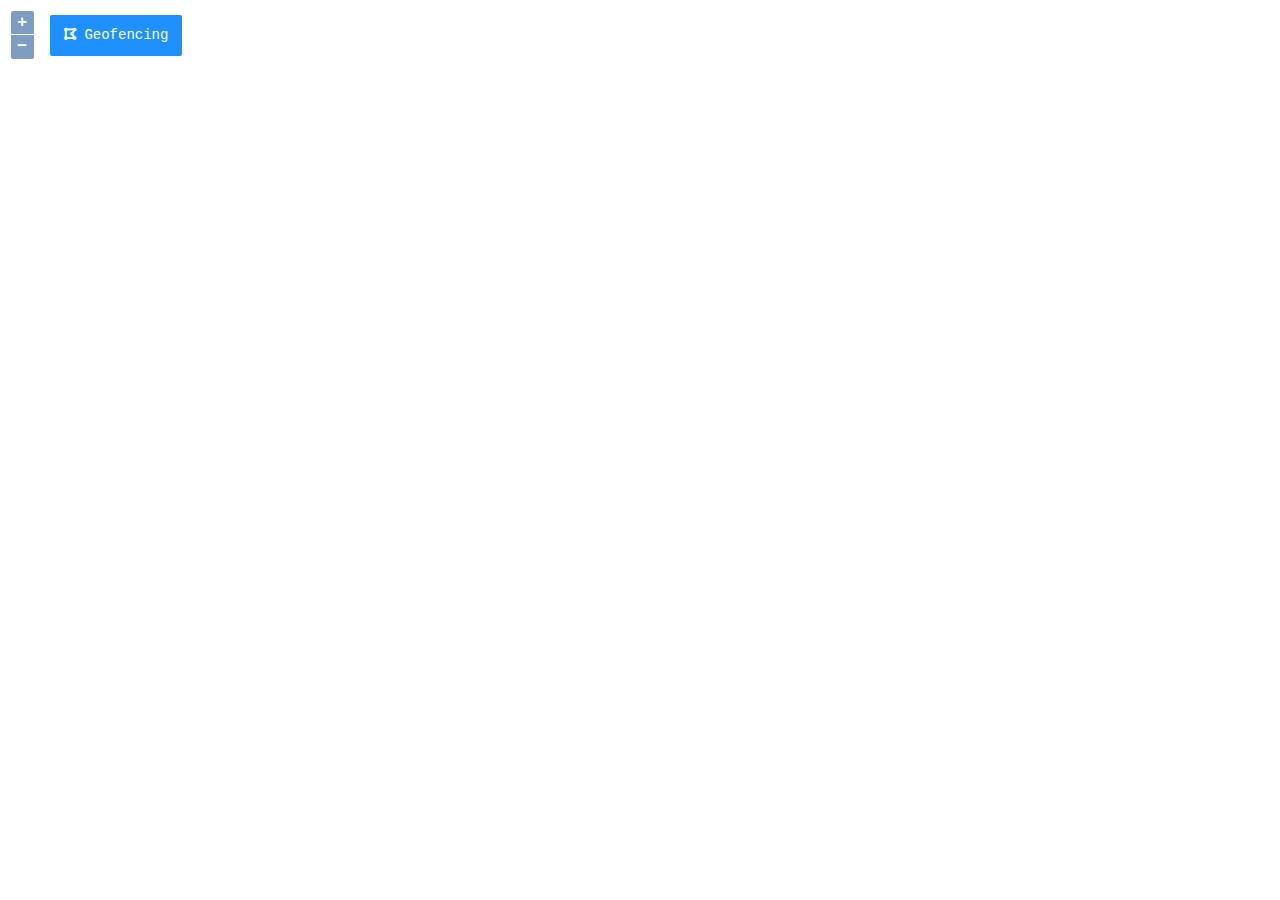
<file: index.html>
<html lang="en">
  <head>
    <meta charset="UTF-8" />
    <meta name="viewport" content="width=device-width, initial-scale=1" />
    <meta http-equiv="X-UA-Compatible" content="ie=edge" />
    <meta http-equiv="Cache-control" content="public" />
    <title>Openlayers web map</title>

    <link rel="stylesheet" href="./fontawesome-free-5.15.2-web/css/all.css" />
    <link rel="stylesheet" href="./styles.css" />
    <link rel="stylesheet" href="./v6.4.3-dist/ol.css" />
    <style>
      .btna {
        background-color: rgba(255, 63, 42, 0.9);
        /* Blue background */
        border: none;
        /* Remove borders */
        color: white;
        /* White text */
        padding: 8px 12px;
        /* Some padding */
        font-size: 14px;
        /* Set a font size */
        cursor: pointer;
        /* Mouse pointer on hover */
        outline: none;
        font-family: "Lucida Console", "Courier New", monospace;
        border-radius: 2px;
      }

      .btna .badge {
        position: absolute;
        top: -10px;
        right: -10px;
        padding: 2.5px 8px;
        border-radius: 50%;
        background-color: white;
        color: black;
        opacity: 0.9;
      }

      .btna:hover {
        background-color: rgb(241, 24, 0);
      }

      .btn {
        background-color: DodgerBlue;
        /* Blue background */
        border: none;
        /* Remove borders */
        color: white;
        /* White text */
        padding: 10px 14px;
        /* Some padding */
        font-size: 14px;
        /* Set a font size */
        cursor: pointer;
        /* Mouse pointer on hover */
        outline: none;
      }

      /* Darker background on mouse-over */
      .btn:hover {
        background-color: RoyalBlue;
      }

      img {
        display: block;
        margin-left: auto;
        margin-right: auto;
      }

      body {
        font-family: Arial, Helvetica, sans-serif;
      }

      .sidenav table {
        border-collapse: collapse;
        width: 100%;
      }

      td,
      th {
        text-align: left;
        padding: 1px;
      }

      /* map tag*/

      .alert {
        padding: 8px;
        background-color: #f44336;
        color: white;
        opacity: 0.9;
        transition: opacity 0.6s;

        z-index: 2;
      }

      .alert.success {
        background-color: #4caf50;
      }

      .alert.info {
        background-color: #2196f3;
      }

      .alert.warning {
        background-color: #ff9800;
      }

      .closebtn {
        margin-left: 15px;
        color: white;
        font-weight: bold;
        float: right;
        font-size: 22px;
        line-height: 20px;
        cursor: pointer;
        transition: 0.3s;
      }

      .closebtn:hover {
        color: black;
      }
      .closebtngeo {
        margin-left: 15px;
        color: white;
        font-weight: bold;
        float: right;
        font-size: 22px;
        line-height: 20px;
        cursor: pointer;
        transition: 0.3s;
      }

      .closebtngeo:hover {
        color: black;
      }

      .sidenav {
        height: 100%;
        width: 0;
        position: fixed;
        z-index: 1;
        top: 0;
        right: 0;
        background-color: #1e2027;
        overflow-x: hidden;
        transition: 0.5s;
        padding-top: 60px;
        opacity: 0.95;
      }

      .sidenav a {
        padding: 15px 2px 2px 20px;
        text-decoration: none;
        font-size: 18px;
        color: white;
        display: block;
        transition: 0.3s;
      }

      .sidenav b {
        padding: 2px 2px 2px 20px;
        text-align: center;
        text-decoration: none;
        font-size: 18px;
        color: white;
        background-color: #3f4351;

        display: block;
        transition: 0.3s;
      }

      .sidenav a:hover {
        color: whitesmoke;
      }

      .sidenav b:hover {
        color: #1e2027;
        background-color: #a0f961;
      }

      .sidenav .closebtn {
        position: absolute;
        top: 0;
        right: 25px;
        font-size: 28px;
        margin-left: 50px;
      }

      @media screen and (max-height: 450px) {
        .sidenav {
          padding-top: 15px;
        }

        .sidenav a {
          font-size: 18px;
        }
      }

      .open-button {
        background-color: #555;
        color: white;
        padding: 16px 20px;
        border: none;
        cursor: pointer;
        opacity: 0.8;
        position: fixed;
        bottom: 23px;
        right: 28px;
        width: 280px;
      }

      /* The popup form - hidden by default */
      .form-popup {
        display: none;
        position: absolute;
        font-family: Arial, Helvetica, sans-serif;
        z-index: 9;
      }

      /* Add styles to the form container */
      .form-container {
        width: 350px;
        padding: 10px;
        opacity: 0.98;
        background-color: white;
      }

      .form-container table {
        border-collapse: collapse;
        width: 100%;
        font-size: 14px;
      }

      .form-container td,
      .form-container th {
        border: 1px solid #dddddd;
        text-align: left;
        padding: 2px;
      }

      /* Full-width input fields */
      .form-container input[type="text"] {
        padding: 4px;
        width: auto;
        margin: 0px 0 0px 0;
        border: none;
      }

      /* 

      /* When the inputs get focus, do something */
      .form-container input[type="text"]:focus {
        background-color: #ddd;
        outline: none;
      }

      /* Set a style for the submit/login button */
      .form-container .btn {
        background-color: #34495e;
        color: white;
        padding: 2px 6px;
        cursor: pointer;
        width: auto;
        margin-bottom: 4px;
        opacity: 1;
        border-radius: 2px;
      }

      /* Add a red background color to the cancel button */
      .form-container .cancel {
        background-color: #a4a4a4;
      }

      .form-container .delete {
        background-color: #ffffff;
        color: red;
      }

      /* Add some hover effects to buttons */
      .form-container .btn:hover,
      .open-button:hover {
        opacity: 0.8;
      }
    </style>
  </head>

  <body>
    <div id="mySidenav" class="sidenav">
      <a href="javascript:void(0)" class="closebtn" onclick="closeNav()"
        >&times;</a
      >

      <img
        id="vehicle_img"
        alt="Vehicle"
        src="./pics/TMX.png"
        style="height: 30%"
      />

      <!-- <a href="#" style="padding: 2px 2px 2px 20px"><b>PlayBack</b></a> -->
      <a id="playback" href="#" target="_blank" style="padding: 2px 2px 2px 20px;"><b>PlayBack</b></a>
      <hr
        style="
          height: 2px;
          border-width: 0;
          color: #3f4351;
          background-color: #3f4351;
        "
      />
      <table>
        <tr>
          <th><a href="#">Asset:</a></th>
          <th>
            <a href="#"><span id="vehicle_name"></span></a>
          </th>
        </tr>
        <tr>
          <th><a href="#">Driver:</a></th>
          <th>
            <a href="#"><span id="driver"></span></a>
          </th>
        </tr>
        <tr>
          <th><a href="#">Fuel:</a></th>
          <th>
            <div
              class="w3-light-grey"
              style="
                margin-left: 10%;
                margin-top: 8%;
                width: 120px;
                height: 16px;
              "
            >
              <div
                id="fuel"
                class="w3-container w3-green"
                style="width: 100%; height: 100%"
              >
                100%
              </div>
            </div>
          </th>
        </tr>
        <tr>
          <th><a href="#">Speed:</a></th>
          <th>
            <a href="#"><span id="speed"></span> km/hr</a>
          </th>
        </tr>
        <!-- <tr>
          <th><a href="#">Acceleration:</a></th>
          <th>
            <a href="#"><span id="acceleration"></span> m/s<sup>2</sup></a>
          </th>
        </tr> -->
        <tr>
          <th><a href="#">Box:</a></th>
          <th>
            <a href="#"><span id="box_id"></span></a>
          </th>
        </tr>
        <tr>
          <th><a href="#" id="Interface">Radio ID:</a></th>
          <th>
            <a href="#"><span id="id"></span></a>
          </th>
        </tr>
      </table>

      <hr
        style="
          height: 2px;
          border-width: 0;
          color: #3f4351;
          background-color: #3f4351;
        "
      />
      <a href="#" style="padding: 1px 1px 1px 20px"
        >Active <span id="active"></span> <span id="active_text"></span
      ></a>

      <hr
        style="
          height: 2px;
          border-width: 0;
          color: #3f4351;
          background-color: #3f4351;
        "
      />
    </div>

    <div id="js-map" class="map"></div>
    <div
      style="
        position: absolute;
        top: 10px;
        left: 45px;
        padding: 5px;
        background-color: rgba(255, 255, 255, 0.5);
        border-radius: 2px;
      "
    >
      <button
        id="geofencing"
        class="btn"
        style="
          font-family: 'Lucida Console', 'Courier New', monospace;
          border-radius: 2px;
        "
      >
        <i class="fas fa-draw-polygon"></i> Geofencing
      </button>
    </div>
    <div
      id="alert_info"
    ></div>

    <div class="form-popup" id="myForm">
      <form class="form-container">
        <table>
          <tr>
            <th>Name:</th>
            <th>
              <input
                id="geoName"
                type="text"
                aria-labelledby="geoName"
                style="margin-left: 5px"
              />
            </th>
          </tr>
          <tr>
            <th>Speed Limit:</th>
            <th>
              <input
                id="geoSpeed"
                type="number"
                style="margin-left: 6px; border: none"
                aria-labelledby="geoSpeed"
              />
            </th>
          </tr>
          <tr>
            <th>Area:</th>
            <th>
              <h10 id="geoArea" style="color: #767675; margin-left: 7px"></h10>
            </th>
          </tr>
          
        </table>
        <hr
          style="
            height: 1px;
            border-width: 0;
            color: #3f4351;
            background-color: #3f4351;
          "
        />
        <button id="geosave" type="button" class="btn" style="float: left">
          Save
        </button>
        <button
          type="button"
          class="btn cancel"
          style="margin-right: 0"
          onclick="closeForm()"
        >
          Close
        </button>
        <button
          id="geodelete"
          type="button"
          class="btn delete"
          style="float: right"
        >
          <i class="fas fa-window-close"></i> Delete feature
        </button>
      </form>
    </div>
    <script>
      //   function openNav() {
      //     document.getElementById("mySidenav").style.width = "250px";
      //   }
   
      function closeForm() {
        document.getElementById("myForm").style.display = "none";
      }
      function closeNav() {
        document.getElementById("mySidenav").style.width = "0";
      }
    </script>
    <script src="demo_map.js"></script>
    <script src="./v6.4.3-dist/ol.js"></script>
  </body>
</html>
</file>
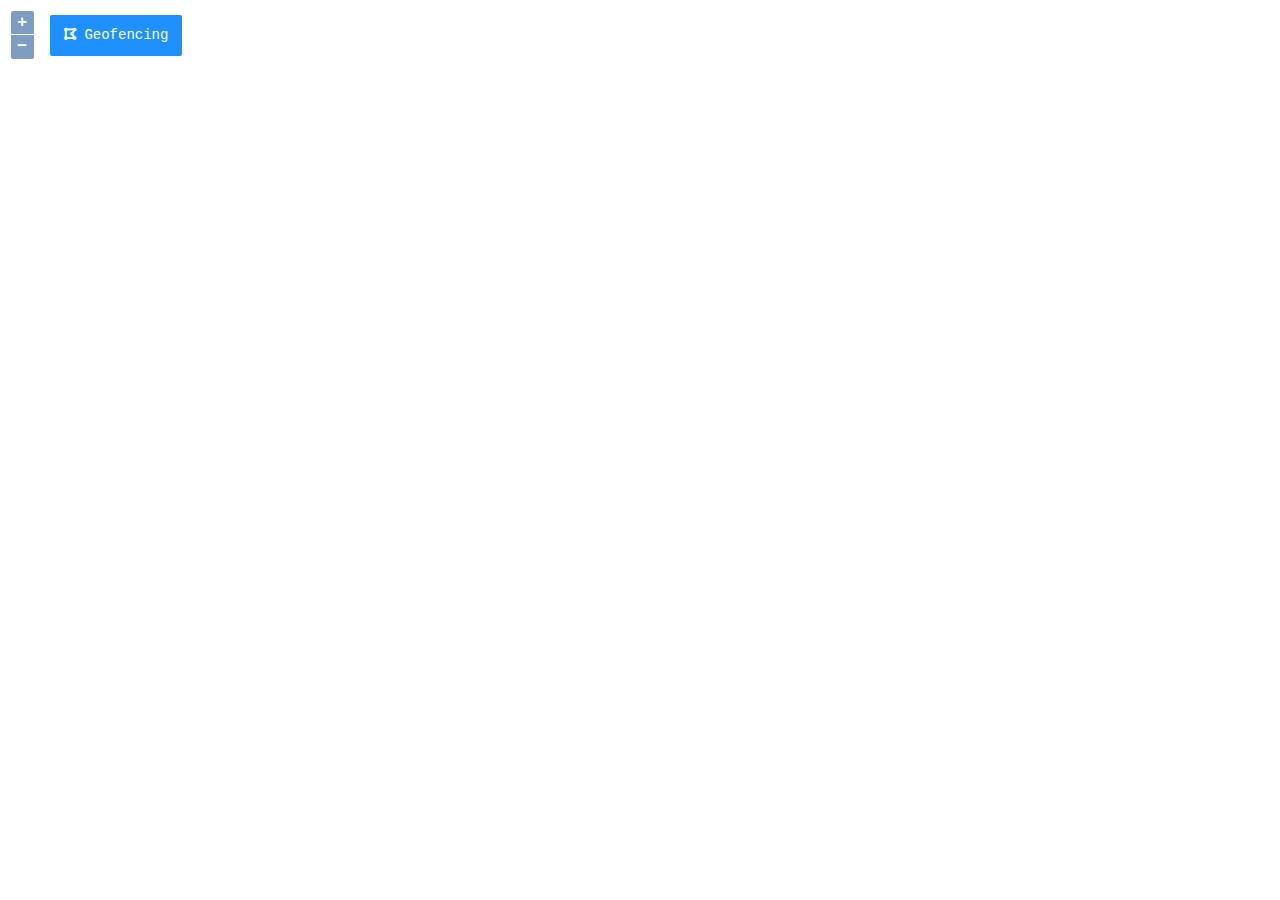
<file: at.html>
<html lang="en">
  <head>
    <meta charset="UTF-8" />
    <meta name="viewport" content="width=device-width, initial-scale=1" />
    <meta http-equiv="X-UA-Compatible" content="ie=edge" />
    <meta http-equiv="Cache-control" content="public" />
    <title>Openlayers web map</title>

    <link rel="stylesheet" href="./fontawesome-free-5.15.2-web/css/all.css" />
    <link rel="stylesheet" href="./styles.css" />
    <link rel="stylesheet" href="./v6.4.3-dist/ol.css" />
    <style>
      .btna {
        background-color: rgba(255, 63, 42, 0.9);
        /* Blue background */
        border: none;
        /* Remove borders */
        color: white;
        /* White text */
        padding: 8px 12px;
        /* Some padding */
        font-size: 14px;
        /* Set a font size */
        cursor: pointer;
        /* Mouse pointer on hover */
        outline: none;
        font-family: "Lucida Console", "Courier New", monospace;
        border-radius: 2px;
      }

      .btna .badge {
        position: absolute;
        top: -10px;
        right: -10px;
        padding: 2.5px 8px;
        border-radius: 50%;
        background-color: white;
        color: black;
        opacity: 0.9;
      }

      .btna:hover {
        background-color: rgb(241, 24, 0);
      }

      .btn {
        background-color: DodgerBlue;
        /* Blue background */
        border: none;
        /* Remove borders */
        color: white;
        /* White text */
        padding: 10px 14px;
        /* Some padding */
        font-size: 14px;
        /* Set a font size */
        cursor: pointer;
        /* Mouse pointer on hover */
        outline: none;
      }

      /* Darker background on mouse-over */
      .btn:hover {
        background-color: RoyalBlue;
      }

      img {
        display: block;
        margin-left: auto;
        margin-right: auto;
      }

      body {
        font-family: Arial, Helvetica, sans-serif;
      }

      .sidenav table {
        border-collapse: collapse;
        width: 100%;
      }

      td,
      th {
        text-align: left;
        padding: 1px;
      }

      /* map tag*/

      .alert {
        padding: 8px;
        background-color: #f44336;
        color: white;
        opacity: 0.9;
        transition: opacity 0.6s;

        z-index: 2;
      }

      .alert.success {
        background-color: #4caf50;
      }

      .alert.info {
        background-color: #2196f3;
      }

      .alert.warning {
        background-color: #ff9800;
      }

      .closebtn {
        margin-left: 15px;
        color: white;
        font-weight: bold;
        float: right;
        font-size: 22px;
        line-height: 20px;
        cursor: pointer;
        transition: 0.3s;
      }

      .closebtn:hover {
        color: black;
      }
      .closebtngeo {
        margin-left: 15px;
        color: white;
        font-weight: bold;
        float: right;
        font-size: 22px;
        line-height: 20px;
        cursor: pointer;
        transition: 0.3s;
      }

      .closebtngeo:hover {
        color: black;
      }

      .sidenav {
        height: 100%;
        width: 0;
        position: fixed;
        z-index: 1;
        top: 0;
        right: 0;
        background-color: #1e2027;
        overflow-x: hidden;
        transition: 0.5s;
        padding-top: 60px;
        opacity: 0.95;
      }

      .sidenav a {
        padding: 15px 2px 2px 20px;
        text-decoration: none;
        font-size: 18px;
        color: white;
        display: block;
        transition: 0.3s;
      }

      .sidenav b {
        padding: 2px 2px 2px 20px;
        text-align: center;
        text-decoration: none;
        font-size: 18px;
        color: white;
        background-color: #3f4351;

        display: block;
        transition: 0.3s;
      }

      .sidenav a:hover {
        color: whitesmoke;
      }

      .sidenav b:hover {
        color: #1e2027;
        background-color: #a0f961;
      }

      .sidenav .closebtn {
        position: absolute;
        top: 0;
        right: 25px;
        font-size: 28px;
        margin-left: 50px;
      }

      @media screen and (max-height: 450px) {
        .sidenav {
          padding-top: 15px;
        }

        .sidenav a {
          font-size: 18px;
        }
      }

      .open-button {
        background-color: #555;
        color: white;
        padding: 16px 20px;
        border: none;
        cursor: pointer;
        opacity: 0.8;
        position: fixed;
        bottom: 23px;
        right: 28px;
        width: 280px;
      }

      /* The popup form - hidden by default */
      .form-popup {
        display: none;
        position: absolute;
        font-family: Arial, Helvetica, sans-serif;
        z-index: 9;
      }

      /* Add styles to the form container */
      .form-container {
        width: 350px;
        padding: 10px;
        opacity: 0.98;
        background-color: white;
      }

      .form-container table {
        border-collapse: collapse;
        width: 100%;
        font-size: 14px;
      }

      .form-container td,
      .form-container th {
        border: 1px solid #dddddd;
        text-align: left;
        padding: 2px;
      }

      /* Full-width input fields */
      .form-container input[type="text"] {
        padding: 4px;
        width: auto;
        margin: 0px 0 0px 0;
        border: none;
      }

      /* 

      /* When the inputs get focus, do something */
      .form-container input[type="text"]:focus {
        background-color: #ddd;
        outline: none;
      }

      /* Set a style for the submit/login button */
      .form-container .btn {
        background-color: #34495e;
        color: white;
        padding: 2px 6px;
        cursor: pointer;
        width: auto;
        margin-bottom: 4px;
        opacity: 1;
        border-radius: 2px;
      }

      /* Add a red background color to the cancel button */
      .form-container .cancel {
        background-color: #a4a4a4;
      }

      .form-container .delete {
        background-color: #ffffff;
        color: red;
      }

      /* Add some hover effects to buttons */
      .form-container .btn:hover,
      .open-button:hover {
        opacity: 0.8;
      }
    </style>
  </head>

  <body>
    <div id="mySidenav" class="sidenav">
      <a href="javascript:void(0)" class="closebtn" onclick="closeNav()"
        >&times;</a
      >

      <img
        id="vehicle_img"
        alt="Vehicle"
        src="./pics/TMX.png"
        style="height: 30%"
      />

      <!-- <a href="#" style="padding: 2px 2px 2px 20px"><b>PlayBack</b></a> -->
      <a id="playback" href="#" target="_blank" style="padding: 2px 2px 2px 20px;"><b>PlayBack</b></a>
      <hr
        style="
          height: 2px;
          border-width: 0;
          color: #3f4351;
          background-color: #3f4351;
        "
      />
      <table>
        <tr>
          <th><a href="#">Asset:</a></th>
          <th>
            <a href="#"><span id="vehicle_name"></span></a>
          </th>
        </tr>
        <tr>
          <th><a href="#">Driver:</a></th>
          <th>
            <a href="#"><span id="driver"></span></a>
          </th>
        </tr>
        <tr>
          <th><a href="#">Fuel:</a></th>
          <th>
            <div
              class="w3-light-grey"
              style="
                margin-left: 10%;
                margin-top: 8%;
                width: 120px;
                height: 16px;
              "
            >
              <div
                id="fuel"
                class="w3-container w3-green"
                style="width: 100%; height: 100%"
              >
                100%
              </div>
            </div>
          </th>
        </tr>
        <tr>
          <th><a href="#">Speed:</a></th>
          <th>
            <a href="#"><span id="speed"></span> km/hr</a>
          </th>
        </tr>
        <!-- <tr>
          <th><a href="#">Acceleration:</a></th>
          <th>
            <a href="#"><span id="acceleration"></span> m/s<sup>2</sup></a>
          </th>
        </tr> -->
        <tr>
          <th><a href="#">Box:</a></th>
          <th>
            <a href="#"><span id="box_id"></span></a>
          </th>
        </tr>
        <tr>
          <th><a href="#" id="Interface">Radio ID:</a></th>
          <th>
            <a href="#"><span id="id"></span></a>
          </th>
        </tr>
      </table>

      <hr
        style="
          height: 2px;
          border-width: 0;
          color: #3f4351;
          background-color: #3f4351;
        "
      />
      <a href="#" style="padding: 1px 1px 1px 20px"
        >Active <span id="active"></span> <span id="active_text"></span
      ></a>

      <hr
        style="
          height: 2px;
          border-width: 0;
          color: #3f4351;
          background-color: #3f4351;
        "
      />
    </div>

    <div id="js-map" class="map"></div>
    <div
      style="
        position: absolute;
        top: 10px;
        left: 45px;
        padding: 5px;
        background-color: rgba(255, 255, 255, 0.5);
        border-radius: 2px;
      "
    >
      <button
        id="geofencing"
        class="btn"
        style="
          font-family: 'Lucida Console', 'Courier New', monospace;
          border-radius: 2px;
        "
      >
        <i class="fas fa-draw-polygon"></i> Geofencing
      </button>
    </div>
    <div
      id="alert_info"
    ></div>

    <div class="form-popup" id="myForm">
      <form class="form-container">
        <table>
          <tr>
            <th>Name:</th>
            <th>
              <input
                id="geoName"
                type="text"
                aria-labelledby="geoName"
                style="margin-left: 5px"
              />
            </th>
          </tr>
          <tr>
            <th>Speed Limit:</th>
            <th>
              <input
                id="geoSpeed"
                type="number"
                style="margin-left: 6px; border: none"
                aria-labelledby="geoSpeed"
              />
            </th>
          </tr>
          <tr>
            <th>Area:</th>
            <th>
              <h10 id="geoArea" style="color: #767675; margin-left: 7px"></h10>
            </th>
          </tr>
          
        </table>
        <hr
          style="
            height: 1px;
            border-width: 0;
            color: #3f4351;
            background-color: #3f4351;
          "
        />
        <button id="geosave" type="button" class="btn" style="float: left">
          Save
        </button>
        <button
          type="button"
          class="btn cancel"
          style="margin-right: 0"
          onclick="closeForm()"
        >
          Close
        </button>
        <button
          id="geodelete"
          type="button"
          class="btn delete"
          style="float: right"
        >
          <i class="fas fa-window-close"></i> Delete feature
        </button>
      </form>
    </div>
    <script>
      //   function openNav() {
      //     document.getElementById("mySidenav").style.width = "250px";
      //   }
   
      function closeForm() {
        document.getElementById("myForm").style.display = "none";
      }
      function closeNav() {
        document.getElementById("mySidenav").style.width = "0";
      }
    </script>
    <script src="at.js"></script>
    <script src="./v6.4.3-dist/ol.js"></script>
  </body>
</html>
</file>
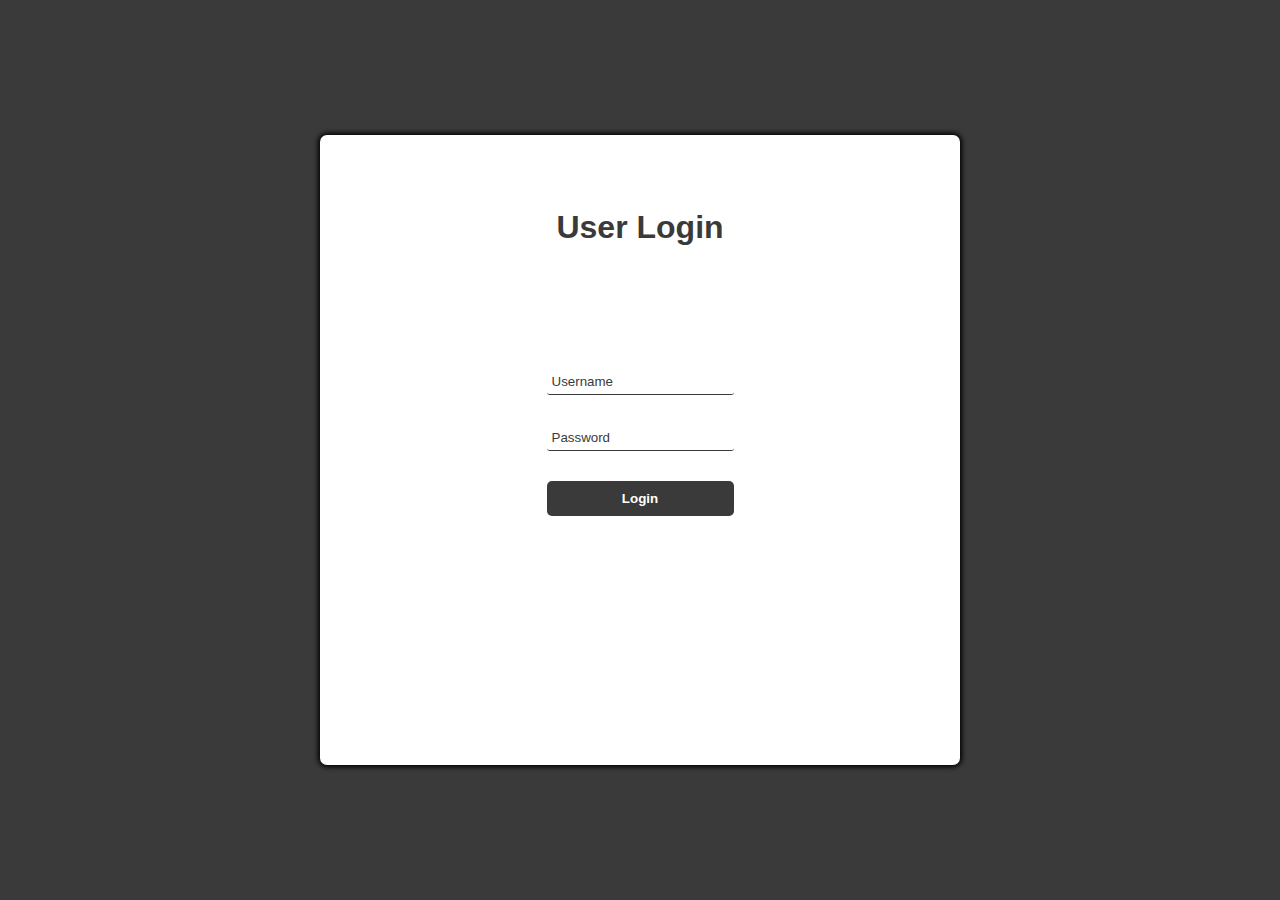
<file: login.html>
<!DOCTYPE html>
<html lang="en">

<head>
  <meta charset="UTF-8">
  <meta name="viewport" content="width=device-width, initial-scale=1.0">
  <title>Login</title>
  <link rel="stylesheet" href="login.css">
  <script defer src="login.js"></script>
</head>

<body>
  <main id="main-holder">
   
    <h1 id="login-header" style="color: #3a3a3a;">User Login</h1>

    <form id="login-form">
      <input type="text" name="username" id="username-field" class="login-form-field" placeholder="Username">
      <input type="password" name="password" id="password-field" class="login-form-field" placeholder="Password">
      <input type="submit" value="Login" id="login-form-submit">
    </form>

    <div id="login-error-msg-holder">
      <p id="login-error-msg">Invalid username <span id="error-msg-second-line">and/or password</span></p>
    </div>
    
  </main>
</body>

</html>
</file>
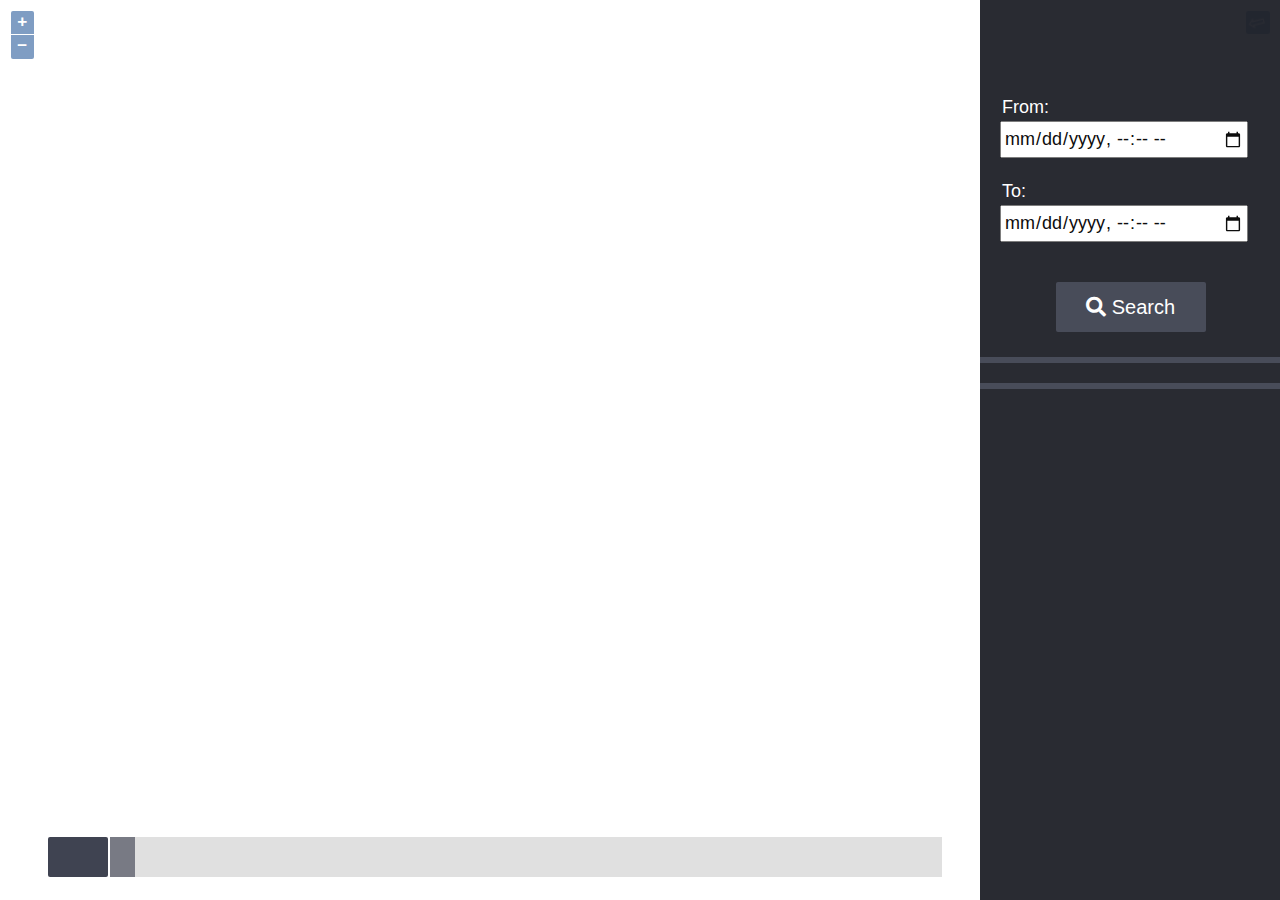
<file: playback.html>
<html lang="en">

<head>
    <meta charset="UTF-8" />
    <meta name="viewport" content="width=device-width, initial-scale=1" />
    <meta http-equiv="X-UA-Compatible" content="ie=edge" />

    <title>Openlayers web map</title>
    <link rel="stylesheet" href="./fontawesome-free-5.15.2-web/css/all.css" />
    <link rel="stylesheet" href="./styles.css" />
    <link rel="stylesheet" href="./v6.4.3-dist/ol.css" />
    <style>
        body {
            font-family: Arial, Helvetica, sans-serif;

        }

        img {
            display: block;
            margin-left: auto;
            margin-right: auto;
        }

        .button {
            display: inline-block;
            border-radius: 2px;
            background-color: #3F4351;
            border: none;
            color: #FFFFFF;
            text-align: center;
            outline: none;
            font-size: 20px;
            padding: 10px;
            width: 150px;
            transition: all 0.5s;
            cursor: pointer;
            margin: 3px;
        }

        .button span {
            cursor: pointer;
            display: inline-block;
            position: relative;
            transition: 0.5s;
        }

        .button span:after {
            content: '\00bb';
            position: absolute;
            opacity: 0;
            top: 0;
            right: -20px;
            transition: 0.5s;
        }

        .button:hover span {
            padding-right: 25px;

        }

        .button:hover span:after {
            opacity: 1;
            right: 0;
        }

        .button:active {
            background-color: #A0F961;


        }

        .sidenav table {
            border-collapse: collapse;
            width: 100%;
        }

        td,
        th {

            text-align: left;
            padding: 1px;
        }

        /* map tag*/



        .alert {
            padding: 20px;
            background-color: #f44336;
            color: white;
            opacity: 1;
            transition: opacity 0.6s;
            margin-bottom: 15px;
            z-index: 2;
        }

        .alert.success {
            background-color: #4CAF50;
        }

        .alert.info {
            background-color: #2196F3;
        }

        .alert.warning {
            background-color: #ff9800;
        }

        .closebtn {
            margin-left: 15px;
            color: white;
            font-weight: bold;
            float: right;
            font-size: 22px;
            line-height: 20px;
            cursor: pointer;
            transition: 0.3s;
        }

        .closebtn:hover {
            color: black;
        }

        .sidenav {
            height: 100%;
            width: 300;
            position: fixed;
            z-index: 1;
            top: 0;
            right: 0;
            background-color: #1E2027;
            overflow-x: hidden;
            transition: 0.5s;
            padding-top: 60px;
            opacity: 0.95;

        }

        .sidenav a {
            padding: 15px 2px 2px 20px;
            text-decoration: none;
            font-size: 18px;
            color: white;
            display: block;
            transition: 0.3s;
        }

        .sidenav b {
            padding: 2px 2px 2px 20px;
            text-align: center;
            text-decoration: none;
            font-size: 18px;
            color: white;
            background-color: #3F4351;

            display: block;
            transition: 0.3s;
        }

        .sidenav a:hover {
            color: whitesmoke;

        }

        .sidenav b:hover {
            color: #1E2027;
            background-color: #A0F961;
        }

        .sidenav .closebtn {
            position: absolute;
            top: 0;
            right: 25px;
            font-size: 28px;
            margin-left: 50px;
        }

        @media screen and (max-height: 450px) {
            .sidenav {
                padding-top: 15px;
            }

            .sidenav a {
                font-size: 16px;
            }

        }

        .slidecontainer {
            width: 65%;
        }

        .slider {
            -webkit-appearance: none;
            width: 100%;
            height: 40px;
            background: #d3d3d3;
            outline: none;
            opacity: 0.7;
            -webkit-transition: .2s;
            transition: opacity .2s;
        }

        .slider:hover {
            opacity: 1;
        }

        .slider::-webkit-slider-thumb {
            -webkit-appearance: none;
            appearance: none;
            width: 25px;
            height: 40px;
            background: #3F4351;
            cursor: pointer;
        }

        .slider::-moz-range-thumb {
            width: 25px;
            height: 25px;
            background: #4CAF50;
            cursor: pointer;
        }
    </style>
</head>

<body>
    <div id="mySidenav" class="sidenav">



        <table>
            <tr>
                <th><a href="#" style="color: lightpink; font-size: x-large;"> <span id="asset"></span></a></th>
            </tr>
        </table>
        <a>
            <label style="padding: 2px 2px 2px 2px;margin-bottom: 5px;" for="starttime">From:</label>
            <input style="padding: 2px 2px 2px 2px;margin-bottom: 20px;" type="datetime-local" id="starttime"
                name="starttime">
            <label style="padding: 2px 2px 2px 2px;margin-bottom: 5px;" for="endtime" style="margin-top: 10px;">To:</label>
            <input style="padding: 2px 2px 2px 2px;margin-bottom: 20px;" type="datetime-local" id="endtime"
                name="endtime">

            <a><button class="button" style="vertical-align:middle;margin-left: 20%;" id="start-animation"><span><i
                            class="fas fa-search"></i> Search</span></button></a>
            <i class="fa fa-spinner fa-pulse fa-3x fa-fw" style="color: white;margin-left: 40%;display:none;"
                id="Loading"></i>
            <span class="sr-only">Loading...</span>
        
            <label style="color: white;margin-left: 45%; margin-top: 15px; display:block;"  id="percent" ></label>
    
        
                
            <hr
            style="
              height: 6px;
              border-width: 0;
              color: #3f4351;
              background-color: #3f4351;
            "
          />

            <table id="table"style="display: none;" >
                <tr>
                    <th><a href="#">Driver:</a></th>
                    <th>
                        <a href="#"><span id="driver"></span></a>
                    </th>
                </tr>
                <!-- <tr>
                    <th><a href="#">Fuel:</a></th>
                    <th>
                        <div class="w3-light-grey" style="
                        margin-left: 10%;
                        margin-top: 8%;
                        width: 120px;
                        height: 16px;
                      ">
                            <div id="fuel" class="w3-container w3-green" style="width: 100%; height: 100%">
                                100%
                            </div>
                        </div>
                    </th>
                </tr> -->
                <tr>
                    <th><a href="#">Speed:</a></th>
                    <th>
                        <a href="#"><span id="speed"></span> km/hr</a>
                    </th>
                </tr>
                <!-- <tr>
                    <th><a href="#">Acceleration:</a></th>
                    <th>
                        <a href="#"><span id="acceleration"></span> m/s<sup>2</sup></a>
                    </th>
                </tr> -->
                <!-- <tr>
                    <th><a href="#">Volt:</a></th>
                    <th>
                        <a href="#"><span id="Volt"></span> volt</a>
                    </th>
                </tr> -->
                   
            </table>
            <hr
            style="
              height: 6px;
              border-width: 0;
              color: #3f4351;
              background-color: #3f4351;
            "
          />
            <a href="#" style="font-size: 20px; color: lightpink;"><span id="time"></span></a>

    </div>

    <div id="js-map" class="map"></div>
    <button
    style="vertical-align:middle; position: absolute; height: 40px; width: 60px; position: absolute;
    bottom: 20px;
    left: 45px;" id="play" class="button" disabled></button>

    <div class="slidecontainer" style="
    position: absolute;
    bottom: 23px;
    left: 110px;"
    >
        <input type="range" min="0" max="10" value="0" class="slider"  id="myRange" disabled> 
    </div>


    <script src="playback.js"></script>
    <script src="./v6.4.3-dist/ol.js"></script>
</body>

</html>
</file>
<file: styles.css>
/* *{
    box-sizing: border-box;
}
body{
    margin: 0;
    padding: 0;
}

.grid-container{
    display: grid;
    grid-template-columns: 10vw 90vw;
    grid-template-rows: 100vh;
    
}

.sidebar{
    margin-left:15px;
    
} */
.map {
    height: 1-100vh;
    width: 1-100vw;
    padding: 0 0;
  }
.overlay-container{
    /* background-color:white; */
    width: 45px;
    height: 20px;
    color:white;

    line-height:8em;

    text-align: center;
    font-size:8px ;
    border-radius: 1px;
    padding: 2px 0;
    position: absolute;
    z-index: 1;
    bottom: 100%;
    left: 50%;
    margin-left: -45px;
  
}

.overlay-container #feature-additional-info::after{
content:"";
position: absolute;
top:100%;
left: 100%;
margin-left: -10px;
border-width: 10px;
border-style: solid;
border-color: #555 transparent transparent transparent;
}



/* W3.CSS 4.15 December 2020 by Jan Egil and Borge Refsnes */
html {
    box-sizing: border-box;
  }
  *,
  *:before,
  *:after {
    box-sizing: inherit;
  }
  /* Extract from normalize.css by Nicolas Gallagher and Jonathan Neal git.io/normalize */
  html {
    -ms-text-size-adjust: 100%;
    -webkit-text-size-adjust: 100%;
  }
  body {
    margin: 0;
  }
  article,
  aside,
  details,
  figcaption,
  figure,
  footer,
  header,
  main,
  menu,
  nav,
  section {
    display: block;
  }
  summary {
    display: list-item;
  }
  audio,
  canvas,
  progress,
  video {
    display: inline-block;
  }
  progress {
    vertical-align: baseline;
  }
  audio:not([controls]) {
    display: none;
    height: 0;
  }
  [hidden],
  template {
    display: none;
  }
  a {
    background-color: transparent;
  }
  a:active,
  a:hover {
    outline-width: 0;
  }
  abbr[title] {
    border-bottom: none;
    text-decoration: underline;
    text-decoration: underline dotted;
  }
  b,
  strong {
    font-weight: bolder;
  }
  dfn {
    font-style: italic;
  }
  mark {
    background: #ff0;
    color: #000;
  }
  small {
    font-size: 80%;
  }
  sub,
  sup {
    font-size: 75%;
    line-height: 0;
    position: relative;
    vertical-align: baseline;
  }
  sub {
    bottom: -0.25em;
  }
  sup {
    top: -0.5em;
  }
  figure {
    margin: 1em 40px;
  }
  img {
    border-style: none;
  }
  code,
  kbd,
  pre,
  samp {
    font-family: monospace, monospace;
    font-size: 1em;
  }
  hr {
    box-sizing: content-box;
    height: 0;
    overflow: visible;
  }
  button,
  input,
  select,
  textarea,
  optgroup {
    font: inherit;
    margin: 0;
  }
  optgroup {
    font-weight: bold;
  }
  button,
  input {
    overflow: visible;
  }
  button,
  select {
    text-transform: none;
  }
  button,
  [type="button"],
  [type="reset"],
  [type="submit"] {
    -webkit-appearance: button;
  }
  button::-moz-focus-inner,
  [type="button"]::-moz-focus-inner,
  [type="reset"]::-moz-focus-inner,
  [type="submit"]::-moz-focus-inner {
    border-style: none;
    padding: 0;
  }
  button:-moz-focusring,
  [type="button"]:-moz-focusring,
  [type="reset"]:-moz-focusring,
  [type="submit"]:-moz-focusring {
    outline: 1px dotted ButtonText;
  }
  fieldset {
    border: 1px solid #c0c0c0;
    margin: 0 2px;
    padding: 0.35em 0.625em 0.75em;
  }
  legend {
    color: inherit;
    display: table;
    max-width: 100%;
    padding: 0;
    white-space: normal;
  }
  textarea {
    overflow: auto;
  }
  [type="checkbox"],
  [type="radio"] {
    padding: 0;
  }
  [type="number"]::-webkit-inner-spin-button,
  [type="number"]::-webkit-outer-spin-button {
    height: auto;
  }
  [type="search"] {
    -webkit-appearance: textfield;
    outline-offset: -2px;
  }
  [type="search"]::-webkit-search-decoration {
    -webkit-appearance: none;
  }
  ::-webkit-file-upload-button {
    -webkit-appearance: button;
    font: inherit;
  }
  /* End extract */
  html,
  body {
    font-family: Verdana, sans-serif;
    font-size: 15px;
    line-height: 1.5;
  }
  html {
    overflow-x: hidden;
  }
  h1 {
    font-size: 36px;
  }
  h2 {
    font-size: 30px;
  }
  h3 {
    font-size: 24px;
  }
  h4 {
    font-size: 20px;
  }
  h5 {
    font-size: 18px;
  }
  h6 {
    font-size: 16px;
  }
  .w3-serif {
    font-family: serif;
  }
  .w3-sans-serif {
    font-family: sans-serif;
  }
  .w3-cursive {
    font-family: cursive;
  }
  .w3-monospace {
    font-family: monospace;
  }
  h1,
  h2,
  h3,
  h4,
  h5,
  h6 {
    font-family: "Segoe UI", Arial, sans-serif;
    font-weight: 400;
    margin: 10px 0;
  }
  .w3-wide {
    letter-spacing: 4px;
  }
  hr {
    border: 0;
    border-top: 1px solid #eee;
    margin: 20px 0;
  }
  .w3-image {
    max-width: 100%;
    height: auto;
  }
  img {
    vertical-align: middle;
  }
  a {
    color: inherit;
  }
  .w3-table,
  .w3-table-all {
    border-collapse: collapse;
    border-spacing: 0;
    width: 100%;
    display: table;
  }
  .w3-table-all {
    border: 1px solid #ccc;
  }
  .w3-bordered tr,
  .w3-table-all tr {
    border-bottom: 1px solid #ddd;
  }
  .w3-striped tbody tr:nth-child(even) {
    background-color: #f1f1f1;
  }
  .w3-table-all tr:nth-child(odd) {
    background-color: #fff;
  }
  .w3-table-all tr:nth-child(even) {
    background-color: #f1f1f1;
  }
  .w3-hoverable tbody tr:hover,
  .w3-ul.w3-hoverable li:hover {
    background-color: #ccc;
  }
  .w3-centered tr th,
  .w3-centered tr td {
    text-align: center;
  }
  .w3-table td,
  .w3-table th,
  .w3-table-all td,
  .w3-table-all th {
    padding: 8px 8px;
    display: table-cell;
    text-align: left;
    vertical-align: top;
  }
  .w3-table th:first-child,
  .w3-table td:first-child,
  .w3-table-all th:first-child,
  .w3-table-all td:first-child {
    padding-left: 16px;
  }
  .w3-btn,
  .w3-button {
    border: none;
    display: inline-block;
    padding: 8px 16px;
    vertical-align: middle;
    overflow: hidden;
    text-decoration: none;
    color: inherit;
    background-color: inherit;
    text-align: center;
    cursor: pointer;
    white-space: nowrap;
  }
  .w3-btn:hover {
    box-shadow: 0 8px 16px 0 rgba(0, 0, 0, 0.2), 0 6px 20px 0 rgba(0, 0, 0, 0.19);
  }
  .w3-btn,
  .w3-button {
    -webkit-touch-callout: none;
    -webkit-user-select: none;
    -khtml-user-select: none;
    -moz-user-select: none;
    -ms-user-select: none;
    user-select: none;
  }
  .w3-disabled,
  .w3-btn:disabled,
  .w3-button:disabled {
    cursor: not-allowed;
    opacity: 0.3;
  }
  .w3-disabled *,
  :disabled * {
    pointer-events: none;
  }
  .w3-btn.w3-disabled:hover,
  .w3-btn:disabled:hover {
    box-shadow: none;
  }
  .w3-badge,
  .w3-tag {
    background-color: #000;
    color: #fff;
    display: inline-block;
    padding-left: 8px;
    padding-right: 8px;
    text-align: center;
  }
  .w3-badge {
    border-radius: 50%;
  }
  .w3-ul {
    list-style-type: none;
    padding: 0;
    margin: 0;
  }
  .w3-ul li {
    padding: 8px 16px;
    border-bottom: 1px solid #ddd;
  }
  .w3-ul li:last-child {
    border-bottom: none;
  }
  .w3-tooltip,
  .w3-display-container {
    position: relative;
  }
  .w3-tooltip .w3-text {
    display: none;
  }
  .w3-tooltip:hover .w3-text {
    display: inline-block;
  }
  .w3-ripple:active {
    opacity: 0.5;
  }
  .w3-ripple {
    transition: opacity 0s;
  }
  .w3-input {
    padding: 8px;
    display: block;
    border: none;
    border-bottom: 1px solid #ccc;
    width: 100%;
  }
  .w3-select {
    padding: 9px 0;
    width: 100%;
    border: none;
    border-bottom: 1px solid #ccc;
  }
  .w3-dropdown-click,
  .w3-dropdown-hover {
    position: relative;
    display: inline-block;
    cursor: pointer;
  }
  .w3-dropdown-hover:hover .w3-dropdown-content {
    display: block;
  }
  .w3-dropdown-hover:first-child,
  .w3-dropdown-click:hover {
    background-color: #ccc;
    color: #000;
  }
  .w3-dropdown-hover:hover > .w3-button:first-child,
  .w3-dropdown-click:hover > .w3-button:first-child {
    background-color: #ccc;
    color: #000;
  }
  .w3-dropdown-content {
    cursor: auto;
    color: #000;
    background-color: #fff;
    display: none;
    position: absolute;
    min-width: 160px;
    margin: 0;
    padding: 0;
    z-index: 1;
  }
  .w3-check,
  .w3-radio {
    width: 24px;
    height: 24px;
    position: relative;
    top: 6px;
  }
  .w3-sidebar {
    height: 100%;
    width: 200px;
    background-color: #fff;
    position: fixed !important;
    z-index: 1;
    overflow: auto;
  }
  .w3-bar-block .w3-dropdown-hover,
  .w3-bar-block .w3-dropdown-click {
    width: 100%;
  }
  .w3-bar-block .w3-dropdown-hover .w3-dropdown-content,
  .w3-bar-block .w3-dropdown-click .w3-dropdown-content {
    min-width: 100%;
  }
  .w3-bar-block .w3-dropdown-hover .w3-button,
  .w3-bar-block .w3-dropdown-click .w3-button {
    width: 100%;
    text-align: left;
    padding: 8px 16px;
  }
  .w3-main,
  #main {
    transition: margin-left 0.4s;
  }
  .w3-modal {
    z-index: 3;
    display: none;
    padding-top: 100px;
    position: fixed;
    left: 0;
    top: 0;
    width: 100%;
    height: 100%;
    overflow: auto;
    background-color: rgb(0, 0, 0);
    background-color: rgba(0, 0, 0, 0.4);
  }
  .w3-modal-content {
    margin: auto;
    background-color: #fff;
    position: relative;
    padding: 0;
    outline: 0;
    width: 600px;
  }
  .w3-bar {
    width: 100%;
    overflow: hidden;
  }
  .w3-center .w3-bar {
    display: inline-block;
    width: auto;
  }
  .w3-bar .w3-bar-item {
    padding: 8px 16px;
    float: left;
    width: auto;
    border: none;
    display: block;
    outline: 0;
  }
  .w3-bar .w3-dropdown-hover,
  .w3-bar .w3-dropdown-click {
    position: static;
    float: left;
  }
  .w3-bar .w3-button {
    white-space: normal;
  }
  .w3-bar-block .w3-bar-item {
    width: 100%;
    display: block;
    padding: 8px 16px;
    text-align: left;
    border: none;
    white-space: normal;
    float: none;
    outline: 0;
  }
  .w3-bar-block.w3-center .w3-bar-item {
    text-align: center;
  }
  .w3-block {
    display: block;
    width: 100%;
  }
  .w3-responsive {
    display: block;
    overflow-x: auto;
  }
  .w3-container:after,
  .w3-container:before,
  .w3-panel:after,
  .w3-panel:before,
  .w3-row:after,
  .w3-row:before,
  .w3-row-padding:after,
  .w3-row-padding:before,
  .w3-cell-row:before,
  .w3-cell-row:after,
  .w3-clear:after,
  .w3-clear:before,
  .w3-bar:before,
  .w3-bar:after {
    content: "";
    display: table;
    clear: both;
  }
  .w3-col,
  .w3-half,
  .w3-third,
  .w3-twothird,
  .w3-threequarter,
  .w3-quarter {
    float: left;
    width: 100%;
  }
  .w3-col.s1 {
    width: 8.33333%;
  }
  .w3-col.s2 {
    width: 16.66666%;
  }
  .w3-col.s3 {
    width: 24.99999%;
  }
  .w3-col.s4 {
    width: 33.33333%;
  }
  .w3-col.s5 {
    width: 41.66666%;
  }
  .w3-col.s6 {
    width: 49.99999%;
  }
  .w3-col.s7 {
    width: 58.33333%;
  }
  .w3-col.s8 {
    width: 66.66666%;
  }
  .w3-col.s9 {
    width: 74.99999%;
  }
  .w3-col.s10 {
    width: 83.33333%;
  }
  .w3-col.s11 {
    width: 91.66666%;
  }
  .w3-col.s12 {
    width: 99.99999%;
  }
  @media (min-width: 601px) {
    .w3-col.m1 {
      width: 8.33333%;
    }
    .w3-col.m2 {
      width: 16.66666%;
    }
    .w3-col.m3,
    .w3-quarter {
      width: 24.99999%;
    }
    .w3-col.m4,
    .w3-third {
      width: 33.33333%;
    }
    .w3-col.m5 {
      width: 41.66666%;
    }
    .w3-col.m6,
    .w3-half {
      width: 49.99999%;
    }
    .w3-col.m7 {
      width: 58.33333%;
    }
    .w3-col.m8,
    .w3-twothird {
      width: 66.66666%;
    }
    .w3-col.m9,
    .w3-threequarter {
      width: 74.99999%;
    }
    .w3-col.m10 {
      width: 83.33333%;
    }
    .w3-col.m11 {
      width: 91.66666%;
    }
    .w3-col.m12 {
      width: 99.99999%;
    }
  }
  @media (min-width: 993px) {
    .w3-col.l1 {
      width: 8.33333%;
    }
    .w3-col.l2 {
      width: 16.66666%;
    }
    .w3-col.l3 {
      width: 24.99999%;
    }
    .w3-col.l4 {
      width: 33.33333%;
    }
    .w3-col.l5 {
      width: 41.66666%;
    }
    .w3-col.l6 {
      width: 49.99999%;
    }
    .w3-col.l7 {
      width: 58.33333%;
    }
    .w3-col.l8 {
      width: 66.66666%;
    }
    .w3-col.l9 {
      width: 74.99999%;
    }
    .w3-col.l10 {
      width: 83.33333%;
    }
    .w3-col.l11 {
      width: 91.66666%;
    }
    .w3-col.l12 {
      width: 99.99999%;
    }
  }
  .w3-rest {
    overflow: hidden;
  }
  .w3-stretch {
    margin-left: -16px;
    margin-right: -16px;
  }
  .w3-content,
  .w3-auto {
    margin-left: auto;
    margin-right: auto;
  }
  .w3-content {
    max-width: 980px;
  }
  .w3-auto {
    max-width: 1140px;
  }
  .w3-cell-row {
    display: table;
    width: 100%;
  }
  .w3-cell {
    display: table-cell;
  }
  .w3-cell-top {
    vertical-align: top;
  }
  .w3-cell-middle {
    vertical-align: middle;
  }
  .w3-cell-bottom {
    vertical-align: bottom;
  }
  .w3-hide {
    display: none !important;
  }
  .w3-show-block,
  .w3-show {
    display: block !important;
  }
  .w3-show-inline-block {
    display: inline-block !important;
  }
  @media (max-width: 1205px) {
    .w3-auto {
      max-width: 95%;
    }
  }
  @media (max-width: 600px) {
    .w3-modal-content {
      margin: 0 10px;
      width: auto !important;
    }
    .w3-modal {
      padding-top: 30px;
    }
    .w3-dropdown-hover.w3-mobile .w3-dropdown-content,
    .w3-dropdown-click.w3-mobile .w3-dropdown-content {
      position: relative;
    }
    .w3-hide-small {
      display: none !important;
    }
    .w3-mobile {
      display: block;
      width: 100% !important;
    }
    .w3-bar-item.w3-mobile,
    .w3-dropdown-hover.w3-mobile,
    .w3-dropdown-click.w3-mobile {
      text-align: center;
    }
    .w3-dropdown-hover.w3-mobile,
    .w3-dropdown-hover.w3-mobile .w3-btn,
    .w3-dropdown-hover.w3-mobile .w3-button,
    .w3-dropdown-click.w3-mobile,
    .w3-dropdown-click.w3-mobile .w3-btn,
    .w3-dropdown-click.w3-mobile .w3-button {
      width: 100%;
    }
  }
  @media (max-width: 768px) {
    .w3-modal-content {
      width: 500px;
    }
    .w3-modal {
      padding-top: 50px;
    }
  }
  @media (min-width: 993px) {
    .w3-modal-content {
      width: 900px;
    }
    .w3-hide-large {
      display: none !important;
    }
    .w3-sidebar.w3-collapse {
      display: block !important;
    }
  }
  @media (max-width: 992px) and (min-width: 601px) {
    .w3-hide-medium {
      display: none !important;
    }
  }
  @media (max-width: 992px) {
    .w3-sidebar.w3-collapse {
      display: none;
    }
    .w3-main {
      margin-left: 0 !important;
      margin-right: 0 !important;
    }
    .w3-auto {
      max-width: 100%;
    }
  }
  .w3-top,
  .w3-bottom {
    position: fixed;
    width: 100%;
    z-index: 1;
  }
  .w3-top {
    top: 0;
  }
  .w3-bottom {
    bottom: 0;
  }
  .w3-overlay {
    position: fixed;
    display: none;
    width: 100%;
    height: 100%;
    top: 0;
    left: 0;
    right: 0;
    bottom: 0;
    background-color: rgba(0, 0, 0, 0.5);
    z-index: 2;
  }
  .w3-display-topleft {
    position: absolute;
    left: 0;
    top: 0;
  }
  .w3-display-topright {
    position: absolute;
    right: 0;
    top: 0;
  }
  .w3-display-bottomleft {
    position: absolute;
    left: 0;
    bottom: 0;
  }
  .w3-display-bottomright {
    position: absolute;
    right: 0;
    bottom: 0;
  }
  .w3-display-middle {
    position: absolute;
    top: 50%;
    left: 50%;
    transform: translate(-50%, -50%);
    -ms-transform: translate(-50%, -50%);
  }
  .w3-display-left {
    position: absolute;
    top: 50%;
    left: 0%;
    transform: translate(0%, -50%);
    -ms-transform: translate(-0%, -50%);
  }
  .w3-display-right {
    position: absolute;
    top: 50%;
    right: 0%;
    transform: translate(0%, -50%);
    -ms-transform: translate(0%, -50%);
  }
  .w3-display-topmiddle {
    position: absolute;
    left: 50%;
    top: 0;
    transform: translate(-50%, 0%);
    -ms-transform: translate(-50%, 0%);
  }
  .w3-display-bottommiddle {
    position: absolute;
    left: 50%;
    bottom: 0;
    transform: translate(-50%, 0%);
    -ms-transform: translate(-50%, 0%);
  }
  .w3-display-container:hover .w3-display-hover {
    display: block;
  }
  .w3-display-container:hover span.w3-display-hover {
    display: inline-block;
  }
  .w3-display-hover {
    display: none;
  }
  .w3-display-position {
    position: absolute;
  }
  .w3-circle {
    border-radius: 50%;
  }
  .w3-round-small {
    border-radius: 2px;
  }
  .w3-round,
  .w3-round-medium {
    border-radius: 4px;
  }
  .w3-round-large {
    border-radius: 8px;
  }
  .w3-round-xlarge {
    border-radius: 16px;
  }
  .w3-round-xxlarge {
    border-radius: 32px;
  }
  .w3-row-padding,
  .w3-row-padding > .w3-half,
  .w3-row-padding > .w3-third,
  .w3-row-padding > .w3-twothird,
  .w3-row-padding > .w3-threequarter,
  .w3-row-padding > .w3-quarter,
  .w3-row-padding > .w3-col {
    padding: 0 8px;
  }
  .w3-container,
  .w3-panel {
    padding: 0.01em 16px;
  }
  .w3-panel {
    margin-top: 16px;
    margin-bottom: 16px;
  }
  .w3-code,
  .w3-codespan {
    font-family: Consolas, "courier new";
    font-size: 16px;
  }
  .w3-code {
    width: auto;
    background-color: #fff;
    padding: 8px 12px;
    border-left: 4px solid #4caf50;
    word-wrap: break-word;
  }
  .w3-codespan {
    color: crimson;
    background-color: #f1f1f1;
    padding-left: 4px;
    padding-right: 4px;
    font-size: 110%;
  }
  .w3-card,
  .w3-card-2 {
    box-shadow: 0 2px 5px 0 rgba(0, 0, 0, 0.16), 0 2px 10px 0 rgba(0, 0, 0, 0.12);
  }
  .w3-card-4,
  .w3-hover-shadow:hover {
    box-shadow: 0 4px 10px 0 rgba(0, 0, 0, 0.2), 0 4px 20px 0 rgba(0, 0, 0, 0.19);
  }
  .w3-spin {
    animation: w3-spin 2s infinite linear;
  }
  @keyframes w3-spin {
    0% {
      transform: rotate(0deg);
    }
    100% {
      transform: rotate(359deg);
    }
  }
  .w3-animate-fading {
    animation: fading 10s infinite;
  }
  @keyframes fading {
    0% {
      opacity: 0;
    }
    50% {
      opacity: 1;
    }
    100% {
      opacity: 0;
    }
  }
  .w3-animate-opacity {
    animation: opac 0.8s;
  }
  @keyframes opac {
    from {
      opacity: 0;
    }
    to {
      opacity: 1;
    }
  }
  .w3-animate-top {
    position: relative;
    animation: animatetop 0.4s;
  }
  @keyframes animatetop {
    from {
      top: -300px;
      opacity: 0;
    }
    to {
      top: 0;
      opacity: 1;
    }
  }
  .w3-animate-left {
    position: relative;
    animation: animateleft 0.4s;
  }
  @keyframes animateleft {
    from {
      left: -300px;
      opacity: 0;
    }
    to {
      left: 0;
      opacity: 1;
    }
  }
  .w3-animate-right {
    position: relative;
    animation: animateright 0.4s;
  }
  @keyframes animateright {
    from {
      right: -300px;
      opacity: 0;
    }
    to {
      right: 0;
      opacity: 1;
    }
  }
  .w3-animate-bottom {
    position: relative;
    animation: animatebottom 0.4s;
  }
  @keyframes animatebottom {
    from {
      bottom: -300px;
      opacity: 0;
    }
    to {
      bottom: 0;
      opacity: 1;
    }
  }
  .w3-animate-zoom {
    animation: animatezoom 0.6s;
  }
  @keyframes animatezoom {
    from {
      transform: scale(0);
    }
    to {
      transform: scale(1);
    }
  }
  .w3-animate-input {
    transition: width 0.4s ease-in-out;
  }
  .w3-animate-input:focus {
    width: 100% !important;
  }
  .w3-opacity,
  .w3-hover-opacity:hover {
    opacity: 0.6;
  }
  .w3-opacity-off,
  .w3-hover-opacity-off:hover {
    opacity: 1;
  }
  .w3-opacity-max {
    opacity: 0.25;
  }
  .w3-opacity-min {
    opacity: 0.75;
  }
  .w3-greyscale-max,
  .w3-grayscale-max,
  .w3-hover-greyscale:hover,
  .w3-hover-grayscale:hover {
    filter: grayscale(100%);
  }
  .w3-greyscale,
  .w3-grayscale {
    filter: grayscale(75%);
  }
  .w3-greyscale-min,
  .w3-grayscale-min {
    filter: grayscale(50%);
  }
  .w3-sepia {
    filter: sepia(75%);
  }
  .w3-sepia-max,
  .w3-hover-sepia:hover {
    filter: sepia(100%);
  }
  .w3-sepia-min {
    filter: sepia(50%);
  }
  .w3-tiny {
    font-size: 10px !important;
  }
  .w3-small {
    font-size: 12px !important;
  }
  .w3-medium {
    font-size: 15px !important;
  }
  .w3-large {
    font-size: 18px !important;
  }
  .w3-xlarge {
    font-size: 24px !important;
  }
  .w3-xxlarge {
    font-size: 36px !important;
  }
  .w3-xxxlarge {
    font-size: 48px !important;
  }
  .w3-jumbo {
    font-size: 64px !important;
  }
  .w3-left-align {
    text-align: left !important;
  }
  .w3-right-align {
    text-align: right !important;
  }
  .w3-justify {
    text-align: justify !important;
  }
  .w3-center {
    text-align: center !important;
  }
  .w3-border-0 {
    border: 0 !important;
  }
  .w3-border {
    border: 1px solid #ccc !important;
  }
  .w3-border-top {
    border-top: 1px solid #ccc !important;
  }
  .w3-border-bottom {
    border-bottom: 1px solid #ccc !important;
  }
  .w3-border-left {
    border-left: 1px solid #ccc !important;
  }
  .w3-border-right {
    border-right: 1px solid #ccc !important;
  }
  .w3-topbar {
    border-top: 6px solid #ccc !important;
  }
  .w3-bottombar {
    border-bottom: 6px solid #ccc !important;
  }
  .w3-leftbar {
    border-left: 6px solid #ccc !important;
  }
  .w3-rightbar {
    border-right: 6px solid #ccc !important;
  }
  .w3-section,
  .w3-code {
    margin-top: 16px !important;
    margin-bottom: 16px !important;
  }
  .w3-margin {
    margin: 16px !important;
  }
  .w3-margin-top {
    margin-top: 16px !important;
  }
  .w3-margin-bottom {
    margin-bottom: 16px !important;
  }
  .w3-margin-left {
    margin-left: 16px !important;
  }
  .w3-margin-right {
    margin-right: 16px !important;
  }
  .w3-padding-small {
    padding: 4px 8px !important;
  }
  .w3-padding {
    padding: 8px 16px !important;
  }
  .w3-padding-large {
    padding: 12px 24px !important;
  }
  .w3-padding-16 {
    padding-top: 16px !important;
    padding-bottom: 16px !important;
  }
  .w3-padding-24 {
    padding-top: 24px !important;
    padding-bottom: 24px !important;
  }
  .w3-padding-32 {
    padding-top: 32px !important;
    padding-bottom: 32px !important;
  }
  .w3-padding-48 {
    padding-top: 48px !important;
    padding-bottom: 48px !important;
  }
  .w3-padding-64 {
    padding-top: 64px !important;
    padding-bottom: 64px !important;
  }
  .w3-padding-top-64 {
    padding-top: 64px !important;
  }
  .w3-padding-top-48 {
    padding-top: 48px !important;
  }
  .w3-padding-top-32 {
    padding-top: 32px !important;
  }
  .w3-padding-top-24 {
    padding-top: 24px !important;
  }
  .w3-left {
    float: left !important;
  }
  .w3-right {
    float: right !important;
  }
  .w3-button:hover {
    color: #000 !important;
    background-color: #ccc !important;
  }
  .w3-transparent,
  .w3-hover-none:hover {
    background-color: transparent !important;
  }
  .w3-hover-none:hover {
    box-shadow: none !important;
  }
  /* Colors */
  .w3-amber,
  .w3-hover-amber:hover {
    color: #000 !important;
    background-color: #ffc107 !important;
  }
  .w3-aqua,
  .w3-hover-aqua:hover {
    color: #000 !important;
    background-color: #00ffff !important;
  }
  .w3-blue,
  .w3-hover-blue:hover {
    color: #fff !important;
    background-color: #2196f3 !important;
  }
  .w3-light-blue,
  .w3-hover-light-blue:hover {
    color: #000 !important;
    background-color: #87ceeb !important;
  }
  .w3-brown,
  .w3-hover-brown:hover {
    color: #fff !important;
    background-color: #795548 !important;
  }
  .w3-cyan,
  .w3-hover-cyan:hover {
    color: #000 !important;
    background-color: #00bcd4 !important;
  }
  .w3-blue-grey,
  .w3-hover-blue-grey:hover,
  .w3-blue-gray,
  .w3-hover-blue-gray:hover {
    color: #fff !important;
    background-color: #607d8b !important;
  }
  .w3-green,
  .w3-hover-green:hover {
    color: #fff !important;
    background-color: #4caf50 !important;
  }
  .w3-light-green,
  .w3-hover-light-green:hover {
    color: #000 !important;
    background-color: #8bc34a !important;
  }
  .w3-indigo,
  .w3-hover-indigo:hover {
    color: #fff !important;
    background-color: #3f51b5 !important;
  }
  .w3-khaki,
  .w3-hover-khaki:hover {
    color: #000 !important;
    background-color: #f0e68c !important;
  }
  .w3-lime,
  .w3-hover-lime:hover {
    color: #000 !important;
    background-color: #cddc39 !important;
  }
  .w3-orange,
  .w3-hover-orange:hover {
    color: #000 !important;
    background-color: #ff9800 !important;
  }
  .w3-deep-orange,
  .w3-hover-deep-orange:hover {
    color: #fff !important;
    background-color: #ff5722 !important;
  }
  .w3-pink,
  .w3-hover-pink:hover {
    color: #fff !important;
    background-color: #e91e63 !important;
  }
  .w3-purple,
  .w3-hover-purple:hover {
    color: #fff !important;
    background-color: #9c27b0 !important;
  }
  .w3-deep-purple,
  .w3-hover-deep-purple:hover {
    color: #fff !important;
    background-color: #673ab7 !important;
  }
  .w3-red,
  .w3-hover-red:hover {
    color: #fff !important;
    background-color: #f44336 !important;
  }
  .w3-sand,
  .w3-hover-sand:hover {
    color: #000 !important;
    background-color: #fdf5e6 !important;
  }
  .w3-teal,
  .w3-hover-teal:hover {
    color: #fff !important;
    background-color: #009688 !important;
  }
  .w3-yellow,
  .w3-hover-yellow:hover {
    color: #000 !important;
    background-color: #ffeb3b !important;
  }
  .w3-white,
  .w3-hover-white:hover {
    color: #000 !important;
    background-color: #fff !important;
  }
  .w3-black,
  .w3-hover-black:hover {
    color: #fff !important;
    background-color: #000 !important;
  }
  .w3-grey,
  .w3-hover-grey:hover,
  .w3-gray,
  .w3-hover-gray:hover {
    color: #000 !important;
    background-color: #9e9e9e !important;
  }
  .w3-light-grey,
  .w3-hover-light-grey:hover,
  .w3-light-gray,
  .w3-hover-light-gray:hover {
    color: #000 !important;
    background-color: #f1f1f1 !important;
  }
  .w3-dark-grey,
  .w3-hover-dark-grey:hover,
  .w3-dark-gray,
  .w3-hover-dark-gray:hover {
    color: #fff !important;
    background-color: #616161 !important;
  }
  .w3-pale-red,
  .w3-hover-pale-red:hover {
    color: #000 !important;
    background-color: #ffdddd !important;
  }
  .w3-pale-green,
  .w3-hover-pale-green:hover {
    color: #000 !important;
    background-color: #ddffdd !important;
  }
  .w3-pale-yellow,
  .w3-hover-pale-yellow:hover {
    color: #000 !important;
    background-color: #ffffcc !important;
  }
  .w3-pale-blue,
  .w3-hover-pale-blue:hover {
    color: #000 !important;
    background-color: #ddffff !important;
  }
  .w3-text-amber,
  .w3-hover-text-amber:hover {
    color: #ffc107 !important;
  }
  .w3-text-aqua,
  .w3-hover-text-aqua:hover {
    color: #00ffff !important;
  }
  .w3-text-blue,
  .w3-hover-text-blue:hover {
    color: #2196f3 !important;
  }
  .w3-text-light-blue,
  .w3-hover-text-light-blue:hover {
    color: #87ceeb !important;
  }
  .w3-text-brown,
  .w3-hover-text-brown:hover {
    color: #795548 !important;
  }
  .w3-text-cyan,
  .w3-hover-text-cyan:hover {
    color: #00bcd4 !important;
  }
  .w3-text-blue-grey,
  .w3-hover-text-blue-grey:hover,
  .w3-text-blue-gray,
  .w3-hover-text-blue-gray:hover {
    color: #607d8b !important;
  }
  .w3-text-green,
  .w3-hover-text-green:hover {
    color: #4caf50 !important;
  }
  .w3-text-light-green,
  .w3-hover-text-light-green:hover {
    color: #8bc34a !important;
  }
  .w3-text-indigo,
  .w3-hover-text-indigo:hover {
    color: #3f51b5 !important;
  }
  .w3-text-khaki,
  .w3-hover-text-khaki:hover {
    color: #b4aa50 !important;
  }
  .w3-text-lime,
  .w3-hover-text-lime:hover {
    color: #cddc39 !important;
  }
  .w3-text-orange,
  .w3-hover-text-orange:hover {
    color: #ff9800 !important;
  }
  .w3-text-deep-orange,
  .w3-hover-text-deep-orange:hover {
    color: #ff5722 !important;
  }
  .w3-text-pink,
  .w3-hover-text-pink:hover {
    color: #e91e63 !important;
  }
  .w3-text-purple,
  .w3-hover-text-purple:hover {
    color: #9c27b0 !important;
  }
  .w3-text-deep-purple,
  .w3-hover-text-deep-purple:hover {
    color: #673ab7 !important;
  }
  .w3-text-red,
  .w3-hover-text-red:hover {
    color: #f44336 !important;
  }
  .w3-text-sand,
  .w3-hover-text-sand:hover {
    color: #fdf5e6 !important;
  }
  .w3-text-teal,
  .w3-hover-text-teal:hover {
    color: #009688 !important;
  }
  .w3-text-yellow,
  .w3-hover-text-yellow:hover {
    color: #d2be0e !important;
  }
  .w3-text-white,
  .w3-hover-text-white:hover {
    color: #fff !important;
  }
  .w3-text-black,
  .w3-hover-text-black:hover {
    color: #000 !important;
  }
  .w3-text-grey,
  .w3-hover-text-grey:hover,
  .w3-text-gray,
  .w3-hover-text-gray:hover {
    color: #757575 !important;
  }
  .w3-text-light-grey,
  .w3-hover-text-light-grey:hover,
  .w3-text-light-gray,
  .w3-hover-text-light-gray:hover {
    color: #f1f1f1 !important;
  }
  .w3-text-dark-grey,
  .w3-hover-text-dark-grey:hover,
  .w3-text-dark-gray,
  .w3-hover-text-dark-gray:hover {
    color: #3a3a3a !important;
  }
  .w3-border-amber,
  .w3-hover-border-amber:hover {
    border-color: #ffc107 !important;
  }
  .w3-border-aqua,
  .w3-hover-border-aqua:hover {
    border-color: #00ffff !important;
  }
  .w3-border-blue,
  .w3-hover-border-blue:hover {
    border-color: #2196f3 !important;
  }
  .w3-border-light-blue,
  .w3-hover-border-light-blue:hover {
    border-color: #87ceeb !important;
  }
  .w3-border-brown,
  .w3-hover-border-brown:hover {
    border-color: #795548 !important;
  }
  .w3-border-cyan,
  .w3-hover-border-cyan:hover {
    border-color: #00bcd4 !important;
  }
  .w3-border-blue-grey,
  .w3-hover-border-blue-grey:hover,
  .w3-border-blue-gray,
  .w3-hover-border-blue-gray:hover {
    border-color: #607d8b !important;
  }
  .w3-border-green,
  .w3-hover-border-green:hover {
    border-color: #4caf50 !important;
  }
  .w3-border-light-green,
  .w3-hover-border-light-green:hover {
    border-color: #8bc34a !important;
  }
  .w3-border-indigo,
  .w3-hover-border-indigo:hover {
    border-color: #3f51b5 !important;
  }
  .w3-border-khaki,
  .w3-hover-border-khaki:hover {
    border-color: #f0e68c !important;
  }
  .w3-border-lime,
  .w3-hover-border-lime:hover {
    border-color: #cddc39 !important;
  }
  .w3-border-orange,
  .w3-hover-border-orange:hover {
    border-color: #ff9800 !important;
  }
  .w3-border-deep-orange,
  .w3-hover-border-deep-orange:hover {
    border-color: #ff5722 !important;
  }
  .w3-border-pink,
  .w3-hover-border-pink:hover {
    border-color: #e91e63 !important;
  }
  .w3-border-purple,
  .w3-hover-border-purple:hover {
    border-color: #9c27b0 !important;
  }
  .w3-border-deep-purple,
  .w3-hover-border-deep-purple:hover {
    border-color: #673ab7 !important;
  }
  .w3-border-red,
  .w3-hover-border-red:hover {
    border-color: #f44336 !important;
  }
  .w3-border-sand,
  .w3-hover-border-sand:hover {
    border-color: #fdf5e6 !important;
  }
  .w3-border-teal,
  .w3-hover-border-teal:hover {
    border-color: #009688 !important;
  }
  .w3-border-yellow,
  .w3-hover-border-yellow:hover {
    border-color: #ffeb3b !important;
  }
  .w3-border-white,
  .w3-hover-border-white:hover {
    border-color: #fff !important;
  }
  .w3-border-black,
  .w3-hover-border-black:hover {
    border-color: #000 !important;
  }
  .w3-border-grey,
  .w3-hover-border-grey:hover,
  .w3-border-gray,
  .w3-hover-border-gray:hover {
    border-color: #9e9e9e !important;
  }
  .w3-border-light-grey,
  .w3-hover-border-light-grey:hover,
  .w3-border-light-gray,
  .w3-hover-border-light-gray:hover {
    border-color: #f1f1f1 !important;
  }
  .w3-border-dark-grey,
  .w3-hover-border-dark-grey:hover,
  .w3-border-dark-gray,
  .w3-hover-border-dark-gray:hover {
    border-color: #616161 !important;
  }
  .w3-border-pale-red,
  .w3-hover-border-pale-red:hover {
    border-color: #ffe7e7 !important;
  }
  .w3-border-pale-green,
  .w3-hover-border-pale-green:hover {
    border-color: #e7ffe7 !important;
  }
  .w3-border-pale-yellow,
  .w3-hover-border-pale-yellow:hover {
    border-color: #ffffcc !important;
  }
  .w3-border-pale-blue,
  .w3-hover-border-pale-blue:hover {
    border-color: #e7ffff !important;
  }
</file>
<file: v6.4.3-dist/ol.css>
.ol-box {
  box-sizing: border-box;
  border-radius: 2px;
  border: 2px solid #00f;
}
.ol-mouse-position {
  top: 8px;
  right: 8px;
  position: absolute;
}
.ol-scale-line {
  background: rgba(0, 60, 136, 0.3);
  border-radius: 4px;
  bottom: 8px;
  left: 8px;
  padding: 2px;
  position: absolute;
}
.ol-scale-line-inner {
  border: 1px solid #eee;
  border-top: none;
  color: #eee;
  font-size: 10px;
  text-align: center;
  margin: 1px;
  will-change: contents, width;
  transition: all 0.25s;
}
.ol-scale-bar {
  position: absolute;
  bottom: 8px;
  left: 8px;
}
.ol-scale-step-marker {
  width: 1px;
  height: 15px;
  background-color: #000;
  float: right;
  z-index: 10;
}
.ol-scale-step-text {
  position: absolute;
  bottom: -5px;
  font-size: 12px;
  z-index: 11;
  color: #000;
  text-shadow: -2px 0 #fff, 0 2px #fff, 2px 0 #fff, 0 -2px #fff;
}
.ol-scale-text {
  position: absolute;
  font-size: 14px;
  text-align: center;
  bottom: 25px;
  color: #000;
  text-shadow: -2px 0 #fff, 0 2px #fff, 2px 0 #fff, 0 -2px #fff;
}
.ol-scale-singlebar {
  position: relative;
  height: 10px;
  z-index: 9;
  box-sizing: border-box;
  border: 1px solid #000;
}
.ol-unsupported {
  display: none;
}
.ol-unselectable,
.ol-viewport {
  -webkit-touch-callout: none;
  -webkit-user-select: none;
  -moz-user-select: none;
  -ms-user-select: none;
  user-select: none;
  -webkit-tap-highlight-color: transparent;
}
.ol-selectable {
  -webkit-touch-callout: default;
  -webkit-user-select: text;
  -moz-user-select: text;
  -ms-user-select: text;
  user-select: text;
}
.ol-grabbing {
  cursor: -webkit-grabbing;
  cursor: -moz-grabbing;
  cursor: grabbing;
}
.ol-grab {
  cursor: move;
  cursor: -webkit-grab;
  cursor: -moz-grab;
  cursor: grab;
}
.ol-control {
  position: absolute;
  background-color: rgba(255, 255, 255, 0.4);
  border-radius: 4px;
  padding: 2px;
}
.ol-control:hover {
  background-color: rgba(255, 255, 255, 0.6);
}
.ol-zoom {
  top: 0.5em;
  left: 0.5em;
}
.ol-rotate {
  top: 0.5em;
  right: 0.5em;
  transition: opacity 0.25s linear, visibility 0s linear;
}
.ol-rotate.ol-hidden {
  opacity: 0;
  visibility: hidden;
  transition: opacity 0.25s linear, visibility 0s linear 0.25s;
}
.ol-zoom-extent {
  top: 4.643em;
  left: 0.5em;
}
.ol-full-screen {
  right: 0.5em;
  top: 0.5em;
}
.ol-control button {
  display: block;
  margin: 1px;
  padding: 0;
  color: #fff;
  font-size: 1.14em;
  font-weight: 700;
  text-decoration: none;
  text-align: center;
  height: 1.375em;
  width: 1.375em;
  line-height: 0.4em;
  background-color: rgba(0, 60, 136, 0.5);
  border: none;
  border-radius: 2px;
}
.ol-control button::-moz-focus-inner {
  border: none;
  padding: 0;
}
.ol-zoom-extent button {
  line-height: 1.4em;
}
.ol-compass {
  display: block;
  font-weight: 400;
  font-size: 1.2em;
  will-change: transform;
}
.ol-touch .ol-control button {
  font-size: 1.5em;
}
.ol-touch .ol-zoom-extent {
  top: 5.5em;
}
.ol-control button:focus,
.ol-control button:hover {
  text-decoration: none;
  background-color: rgba(0, 60, 136, 0.7);
}
.ol-zoom .ol-zoom-in {
  border-radius: 2px 2px 0 0;
}
.ol-zoom .ol-zoom-out {
  border-radius: 0 0 2px 2px;
}
.ol-attribution {
  text-align: right;
  bottom: 0.5em;
  right: 0.5em;
  max-width: calc(100% - 1.3em);
}
.ol-attribution ul {
  margin: 0;
  padding: 0 0.5em;
  color: #000;
  text-shadow: 0 0 2px #fff;
}
.ol-attribution li {
  display: inline;
  list-style: none;
}
.ol-attribution li:not(:last-child):after {
  content: " ";
}
.ol-attribution img {
  max-height: 2em;
  max-width: inherit;
  vertical-align: middle;
}
.ol-attribution button,
.ol-attribution ul {
  display: inline-block;
}
.ol-attribution.ol-collapsed ul {
  display: none;
}
.ol-attribution:not(.ol-collapsed) {
  background: rgba(255, 255, 255, 0.8);
}
.ol-attribution.ol-uncollapsible {
  bottom: 0;
  right: 0;
  border-radius: 4px 0 0;
}
.ol-attribution.ol-uncollapsible img {
  margin-top: -0.2em;
  max-height: 1.6em;
}
.ol-attribution.ol-uncollapsible button {
  display: none;
}
.ol-zoomslider {
  top: 4.5em;
  left: 0.5em;
  height: 200px;
}
.ol-zoomslider button {
  position: relative;
  height: 10px;
}
.ol-touch .ol-zoomslider {
  top: 5.5em;
}
.ol-overviewmap {
  left: 0.5em;
  bottom: 0.5em;
}
.ol-overviewmap.ol-uncollapsible {
  bottom: 0;
  left: 0;
  border-radius: 0 4px 0 0;
}
.ol-overviewmap .ol-overviewmap-map,
.ol-overviewmap button {
  display: inline-block;
}
.ol-overviewmap .ol-overviewmap-map {
  border: 1px solid #7b98bc;
  height: 150px;
  margin: 2px;
  width: 150px;
}
.ol-overviewmap:not(.ol-collapsed) button {
  bottom: 1px;
  left: 2px;
  position: absolute;
}
.ol-overviewmap.ol-collapsed .ol-overviewmap-map,
.ol-overviewmap.ol-uncollapsible button {
  display: none;
}
.ol-overviewmap:not(.ol-collapsed) {
  background: rgba(255, 255, 255, 0.8);
}
.ol-overviewmap-box {
  border: 2px dotted rgba(0, 60, 136, 0.7);
}
.ol-overviewmap .ol-overviewmap-box:hover {
  cursor: move;
}
/*# sourceMappingURL=ol.css.map */
</file>
<file: login.css>
/* Make the page use the entire screen */

html{
    height: 100%;
  }
  
  body {
    height: 100%;
    margin: 0;
    font-family: Arial, Helvetica, sans-serif;
    display: grid;
    justify-items: center;
    align-items: center;
    background-color: #3a3a3a;
  }
  
  /* White rectangle in the middle of the screen */
  
  #main-holder {
    width: 50%;
    height: 70%;
    display: grid;
    justify-items: center;
    align-items: center;
    background-color: white;
    border-radius: 7px;
    box-shadow: 0px 0px 5px 2px black;
  }
  
  /* -------------------------------------------------------------- */
  
  #login-header {font-size: 32px;}
  
  /* -------------------------------------------------------------- */
  
  /* Middle row of the main grid (contains the error message) */
  
  #login-error-msg-holder {
    width: 100%;
    height: 100%;
    display: grid;
    justify-items: center;
    align-items: center;
  }
  
  /* Error message. By default it's transparent, but the opacity is controlled
  by JavaScript */
  
  #login-error-msg {
    width: 23%;
    text-align: center;
    margin: 0;
    padding: 5px;
    font-size: 12px;
    font-weight: bold;
    color: #8a0000;
    border: 1px solid #8a0000;
    background-color: #e58f8f;
    opacity: 0;
  }
  
  #error-msg-second-line {
    display: block;
  }
  
  /* -------------------------------------------------------------- */
  
  /* Adjust the positioning of the login form inside the last row of the
  main grid */
  
  #login-form {
    margin-top: 50px;
    align-self: flex-start;
    display: grid;
    justify-items: center;
    align-items: center;
  }
  
  /* Style the login form fields' placeholders */
  
  .login-form-field::placeholder {
    color: #3a3a3a;
  }
  
  /* Style the login form fields (username and password) */
  
  .login-form-field {
      
    border: none;
    border-bottom: 1px solid #3a3a3a;
    margin-bottom: 30px;
    border-radius: 3px;
    outline: none;
    padding: 5px 5px 5px 5px;
  }
  
  /* Style the login button */
  
  #login-form-submit {
    width: 100%;
    padding: 10px;
    border: none;
    border-radius: 5px;
    color: white;
    font-weight: bold;
    background-color: #3a3a3a;
    cursor: pointer;
    outline: none;
  }
</file>
